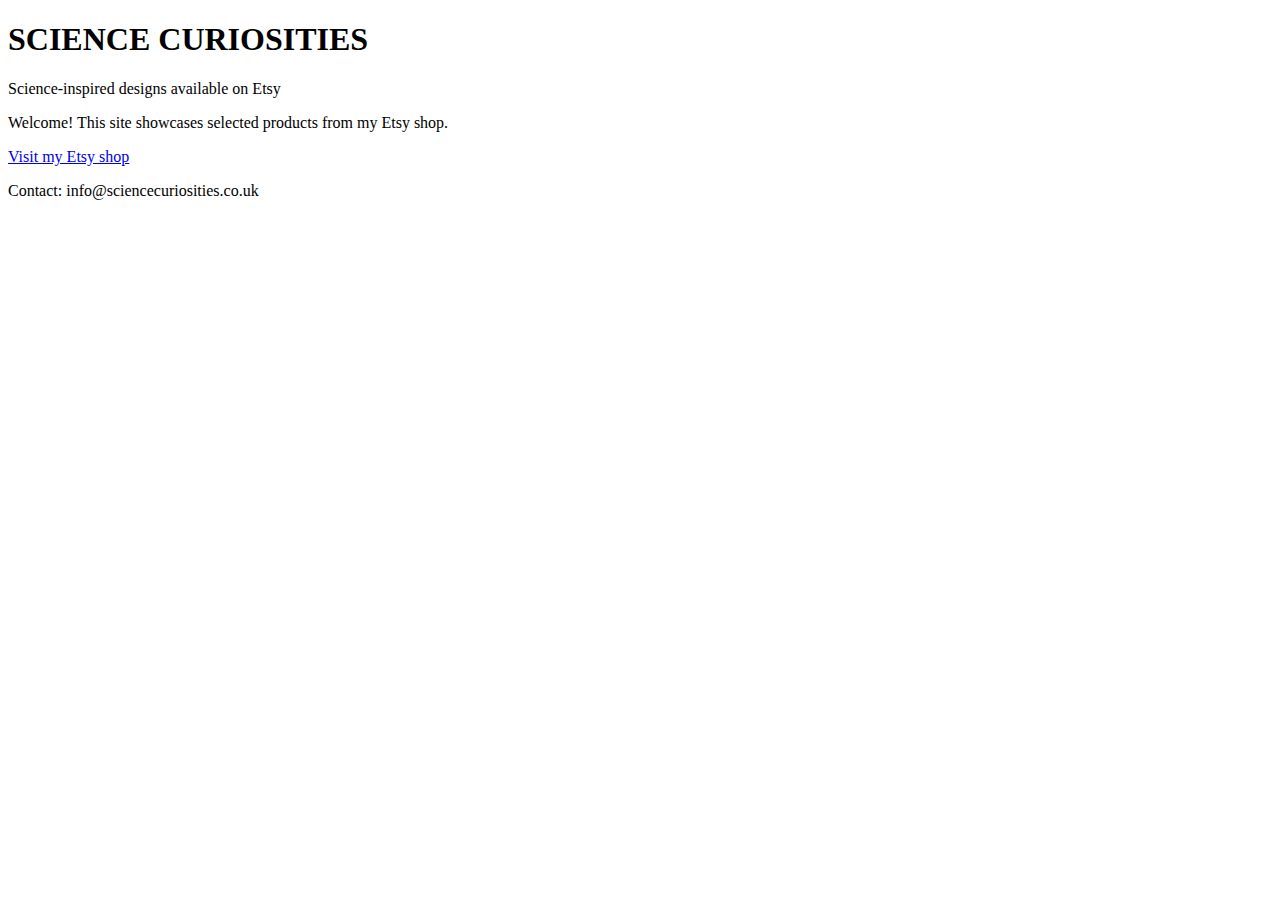
<file: index.html>
<!DOCTYPE html>
<html lang="en">
  <head>
  <meta charset="UTF-8">
  <title>Science Curiosities – Science-inspired designs</title>
  <meta name="description" content="Science-inspired designs and gifts, available on Etsy.">
  </head>
    <body>
  <header>
    <h1>SCIENCE CURIOSITIES</h1>
    <p>Science-inspired designs available on Etsy</p>
  </header>

  <main>
    <p>Welcome! This site showcases selected products from my Etsy shop.</p>
    <p>
      <a href="https://sciencecuriosities.etsy.com">
        Visit my Etsy shop
      </a>
    </p>
  </main>

  <footer>
    <p>Contact: info@sciencecuriosities.co.uk</p>
  </footer>
    </body>
</html>
</file>
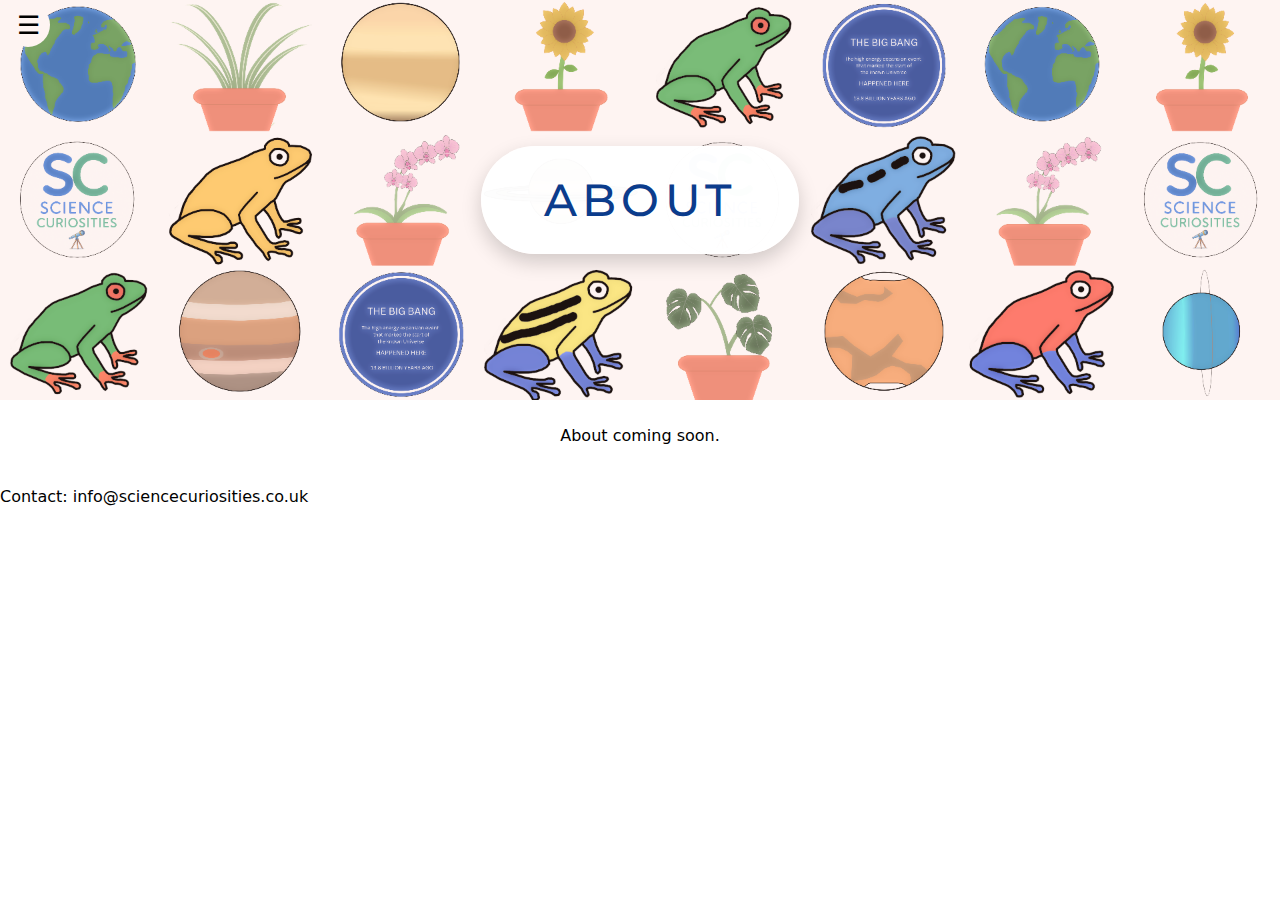
<file: about.html>
<!DOCTYPE html>
<html lang="en">
<head>
  <meta charset="UTF-8">
  <title>About | Science Curiosities</title>
  <meta name="viewport" content="width=device-width, initial-scale=1.0">

  <link rel="preconnect" href="https://fonts.googleapis.com">
  <link rel="preconnect" href="https://fonts.gstatic.com" crossorigin>
  <link href="https://fonts.googleapis.com/css2?family=Montserrat:wght@400;500;600&display=swap" rel="stylesheet">

  <!-- IMPORTANT: same CSS as homepage -->
  <link rel="stylesheet" href="assets/css/style.css">
  <link rel="icon" type="image/png" href="assets/images/sc-logo.png">

</head>

<body>

<header class="site-header">
  <button class="menu-toggle" aria-label="Open menu">
    <span class="icon">☰</span>
  </button>

  <nav class="site-nav" id="site-nav">
    <a href="index.html">Home</a>

    <div class="nav-item has-submenu">
      <button class="submenu-toggle" aria-expanded="false">
        Ranges
      </button>

      <div class="submenu">
        <a href="frogs.html">Frogs</a>
        <a href="planets.html">Planets</a>
        <a href="potted-plants.html">Potted Plants</a>
        <a href="blue-plaque.html">Blue Plaque</a>
      </div>
    </div>

    <a href="https://sciencecuriosities.etsy.com" target="_blank" rel="noopener">
      Etsy Shop
    </a>

    <a href="about.html">About</a>
  </nav>

  <div class="title-pill">
    <h1>
      <span class="science">About</span>
    </h1>
  </div>
</header>

<main>
  <p class="placeholder">About coming soon.</p>
</main>

<footer>
  <p>Contact: info@sciencecuriosities.co.uk</p>
</footer>

<!-- SAME MENU JS AS HOMEPAGE -->
<script>
document.addEventListener('DOMContentLoaded', () => {
  const menuButton = document.querySelector('.menu-toggle');
  const nav = document.getElementById('site-nav');
  const icon = menuButton.querySelector('.icon');

  function closeMenu() {
    nav.classList.remove('open');
    icon.textContent = '☰';
  }

  menuButton.addEventListener('click', (e) => {
    e.stopPropagation();
    const isOpen = nav.classList.toggle('open');
    icon.textContent = isOpen ? '✕' : '☰';
  });

  document.addEventListener('click', (e) => {
    if (!nav.contains(e.target) && !menuButton.contains(e.target)) {
      closeMenu();
    }
  });

  document.addEventListener('keydown', (e) => {
    if (e.key === 'Escape') closeMenu();
  });
});

document.querySelectorAll('.submenu-toggle').forEach(button => {
  button.addEventListener('click', e => {
    e.stopPropagation();
    const parent = button.closest('.has-submenu');
    const expanded = parent.classList.toggle('open');
    button.setAttribute('aria-expanded', expanded);
  });
});
</script>

</body>
</html>
</file>
<file: assets/css/style.css>
/* =========================
   BASIC RESET
   ========================= */

*,
*::before,
*::after {
  box-sizing: border-box;
}

html,
body {
  margin: 0;
  padding: 0;
  width: 100%;
  font-family: system-ui, sans-serif;
}

/* =========================
   HEADER / BANNER
   ========================= */
.site-header {
  position: relative;
  width: 100%;
  background-image: url("../images/banner-faded.png");
  background-position: center center;
  background-repeat: no-repeat;
  z-index: 1;
  /* MOBILE DEFAULT: fill the area entirely */
  aspect-ratio: 8 / 5;
  background-size: cover; 
}

@media (min-width: 901px) {
  .site-header {
    /* DESKTOP: Match your image's 1920x600 ratio (3.2:1) */
    aspect-ratio: 16 / 5; 
    /* This ensures the full width is visible without cropping sides */
    background-size: 100% 100%; 
    max-height: 50vh;
  }
}


/* =========================
   TITLE PILL
   ========================= */

.title-pill {
  position: absolute;
  inset: 0;
  display: flex;
  align-items: center;
  justify-content: center;
}

.title-pill h1 {
  margin: 0;
  padding: 0.6em 1.4em;
  background: rgba(255, 255, 255, 0.98);
  border-radius: 999px;
  display: flex;
  gap: 0.35em;

  font-family: "Montserrat", system-ui, sans-serif;
  font-weight: 500;
  letter-spacing: 0.12em;
  text-transform: uppercase;

  font-size: clamp(18px, 3.5vw, 56px);
  box-shadow: 0 8px 20px rgba(0,0,0,0.18);
  white-space: nowrap;
}

.title-pill .science {
  color: #0b3c8c;
}

.title-pill .curiosities {
  color: #0a8a6a;
}
.title-pill {
  z-index: 2;
}

/* =========================
   BURGER BUTTON
   ========================= */

.menu-toggle {
  position: absolute;
  top: 0.75%;
  left: 0.5%;
  background: #fef4f2; /* exact Canva colour */
  border: none;
  border-radius: 50%;
  width: 44px;
  height: 44px;
  font-size: 26px;
  cursor: pointer;
  z-index: 10;

  display: flex;
  align-items: center;
  justify-content: center;
   }
.menu-toggle:hover {
  background-color: #f6e6e2; /* slightly darker than #fef4f2 */
}
@media (hover: none) {
  .submenu a {
    padding: 10px 0;
  }

  .has-submenu.open {
    margin-bottom: 8px;
  }
}
@media (hover: none) {
  .has-submenu.open .submenu {
    display: block;

    /* 🔑 RESET DESKTOP HIDING */
    opacity: 1;
    pointer-events: auto;
  }
}
/* =========================
   ETSY MENU LINK
   ========================= */

.nav-etsy {
  margin-top: 8px;
  font-size: 0.9em;
  letter-spacing: 0.06em;

  color: #0a8a6a; /* your green */
  background: rgba(10, 138, 106, 0.08);

  max-width: 34ch;
}

.nav-etsy:hover,
.nav-etsy:focus-visible {
  background: rgba(10, 138, 106, 0.15);
  color: #0a8a6a;
}
/* =========================
   PAGE CONTENT
   ========================= */

/* Find this near the top and update it: */
main {
  padding: 10px 20px; /* 10px top/bottom, 20px sides */
  text-align: center;
}
@media (max-width: 640px) {
  main {
    padding-left: 8px;
    padding-right: 8px;
  }
}

.welcome {
  margin: 0;
  padding: 0;

  font-family: "Montserrat", system-ui, sans-serif;
  font-weight: 600;
  font-size: clamp(12px, 2.1vw, 16px);

  text-transform: uppercase;
  letter-spacing: 0.1em;
  line-height: 1;

text-align: center;

  max-width: 100%;
  overflow: visible;
  text-overflow: clip;
}
.welcome span {
  display: inline;
}

.welcome-blue {
  color: #0b3c8c; /* company blue */
}

.welcome-green {
  color: #0a8a6a; /* title green */
}
@media (max-width: 640px) {
  .welcome {
    font-size: clamp(11px, 3.8vw, 16px);
    line-height: 1.4;
    text-align: center;

    /* THIS is the key change */
    padding-inline: 8px;   /* was 15px */
  }

  .welcome span {
    display: block;
    white-space: nowrap;
    letter-spacing: 0.05em;
  }

  .welcome-green {
    letter-spacing: 0.02em;
  }
}
@media (max-width: 640px) {
  .welcome-green {
    font-size: 0.95em;   /* 5% smaller than blue */
  }
}

/* Extra safety for very small screens (under 330px) */
@media (max-width: 330px) {
  .welcome {
    font-size: 10px;
  }
}
@media (max-width: 360px) {
  .welcome-green {
    font-size: 0.92em;
  }
}
.welcome {
  margin-bottom: 10px;
}
@media (min-width: 900px) {
  .welcome {
    margin-bottom: 12px;
  }
}

@media (max-width: 640px) {
  .welcome {
    margin-bottom: 12px;
  }
}


/* NAVIGATION PANEL*/

/* Update your existing .site-nav rule */
.site-nav {
  position: absolute;
  top: 0;
  left: 0;
  width: 100%;

  background: rgba(254, 244, 242, 0.98);

  display: flex;
  flex-direction: column;
  align-items: center;

  /* CLOSED STATE */
  max-height: 0;
  opacity: 0;
  overflow: hidden;
  padding: 0;
  pointer-events: none;

  transition:
    max-height 0.85s ease,
    opacity 0.35s ease,
    padding 0.85s ease;

  z-index: 5;
}
/* Update your existing .site-nav.open rule */
.site-nav.open {
  max-height: 70vh; /* responsive, safe on all devices */
  opacity: 1;
  padding: 50px 0 28px;
  pointer-events: auto;
}


.site-nav a {
  display: block;
  width: 100%;
  max-width: 40ch;
  margin: 0 auto;
  padding: 14px 20px;
   
   text-align: center;

  font-family: "Montserrat", system-ui, sans-serif;
  font-size: clamp(16px, 3vw, 22px);
  letter-spacing: 0.08em;
  text-transform: uppercase;

  color: #333;
  text-decoration: none;
  border-radius: 12px;

  transition: background-color 0.25s ease, color 0.25s ease;
}

.site-nav a:hover,
.site-nav a:focus-visible {
  background-color: rgba(11, 60, 140, 0.08); /* soft blue tint */
  color: #0b3c8c;
}
/* =========================
   SUBMENU (RANGES)
   ========================= */

.nav-item {
  position: relative;
  width: 100%;
  max-width: 40ch;
}

.submenu-toggle {
  all: unset;
  display: block;
  width: 100%;
  box-sizing: border-box;

  padding: 14px 20px;
  text-align: center;

  font-family: "Montserrat", system-ui, sans-serif;
  font-size: clamp(16px, 3vw, 22px);
  letter-spacing: 0.08em;
  text-transform: uppercase;

  cursor: pointer;
  border-radius: 12px;
}

.submenu-toggle:hover,
.submenu-toggle:focus-visible {
  background-color: rgba(11, 60, 140, 0.08);
  color: #0b3c8c;
}

/* Flyout panel */
.submenu {
  position: absolute;
  top: 0;
  left: 100%;          /* still to the right */
  margin-left: 0;      /* REMOVE the gap */

  background: rgba(254, 244, 242, 0.98);
  border-radius: 14px;
  box-shadow: 0 12px 28px rgba(0,0,0,0.18);

  min-width: 220px;
  padding: 10px 0 10px 12px; /* visual spacing instead */

  opacity: 0;
  transform: translateX(0);
  pointer-events: none;

  transition: opacity 0.25s ease;
  z-index: 20;
}

.submenu a {
  padding: 12px 20px;
  display: block;
  text-align: left;
  font-size: 15px;
}

/* Hover reveal (desktop) */
@media (hover: hover) {
  .has-submenu:hover .submenu,
  .submenu:hover {
    opacity: 1;
    pointer-events: auto;
  }
}

/* =========================
   MOBILE SUBMENU
   ========================= */

@media (hover: none) {
  .submenu {
    position: static;
    margin: 8px 0 0;
    transform: none;
    box-shadow: none;
    background: transparent;
    padding: 0;
  }

  .submenu a {
    text-align: center;
    font-size: 14px;
    padding: 10px 0;
  }

  .has-submenu .submenu {
    display: none;
  }

  .has-submenu.open .submenu {
    display: block;
  }
   }
.ranges {
  margin-top: 0px;
}
@media (max-width: 640px) {
  .site-nav.open {
    overflow-y: auto;
  }
}

.range-grid {
  display: grid;
  grid-template-columns: repeat(4, 1fr);
  gap: 16px;
  max-width: 1100px;
  margin: 0 auto;
}
.range-card {
  text-decoration: none;
  color: inherit;
  text-align: center;
}

.range-card h2 {
  margin-top: 8px;
  font-family: "Montserrat", system-ui, sans-serif;
  font-size: clamp(14px, 2vw, 18px);
  letter-spacing: 0.08em;
  text-transform: uppercase;
}
.range-image {
  position: relative;
  aspect-ratio: 1 / 1;
  border-radius: 20px;
  overflow: hidden;
  box-shadow: 0 8px 20px rgba(0,0,0,0.12);
}
.range-image img {
  position: absolute;
  inset: 0;
  width: 100%;
  height: 100%;
  object-fit: cover;
  transition: opacity 0.6s ease;
}

.range-image .hover-image {
  opacity: 0;
}

.range-card:hover .hover-image {
  opacity: 1;
}

.range-card:hover img:not(.hover-image) {
  opacity: 0;
}
@media (max-width: 900px) {
  .range-grid {
    grid-template-columns: repeat(2, 1fr);
  }
}
.range-card:hover .range-image {
  transform: translateY(-4px);
  box-shadow: 0 14px 28px rgba(0,0,0,0.16);
}

.range-image {
  transition: transform 0.4s ease, box-shadow 0.4s ease;
}
@media (min-width: 900px) {
  .range-card h2 {
    margin-top: 6px;
  }
}

/* =========================
   MOBILE: 2 x 2 ICON GRID
   ========================= */

  /* Title containment */
  .title-pill h1 {
    max-width: 92vw;
  }
/* =========================
   CLEANUP & RESPONSIVE FIXES
   ========================= */

/* 1. DESKTOP ONLY: Tighten spacing to keep labels on screen */
@media (min-width: 901px) {
  main {
    padding-top: 10px; 
  }
  .ranges {
    margin-top: 0px; 
  }
}

/* 2. MOBILE ONLY (640px and below): 2x2 Grid and Tight Spacing */
@media (max-width: 640px) {
  /* Banner: Adjust aspect ratio to show more collage height */
  .site-header {
    aspect-ratio: 8 / 5;
    background-position: center top;
  }

  /* Title: Maintain size but ensure it doesn't overflow */
  .title-pill h1 {
    font-size: clamp(22px, 6vw, 34px);
    font-weight: 600;
    padding: 0.6em 1.4em;
    letter-spacing: 0.14em;
    max-width: 92vw;
    justify-content: center;
  }

  /* Pull content upward to eliminate the gap */
  main {
    padding-top: 8px; /* Reduced from 12px */
    padding-bottom: 16px;
  }

  .ranges {
    margin-top: 10px;
  }

  /* 2 × 2 icon grid */
  .range-grid {
    grid-template-columns: repeat(2, 1fr);
    gap: 14px;
  }
}

/* 3. UNIVERSAL: Title containment */
.title-pill h1 {
  max-width: 92vw;
}
</file>
